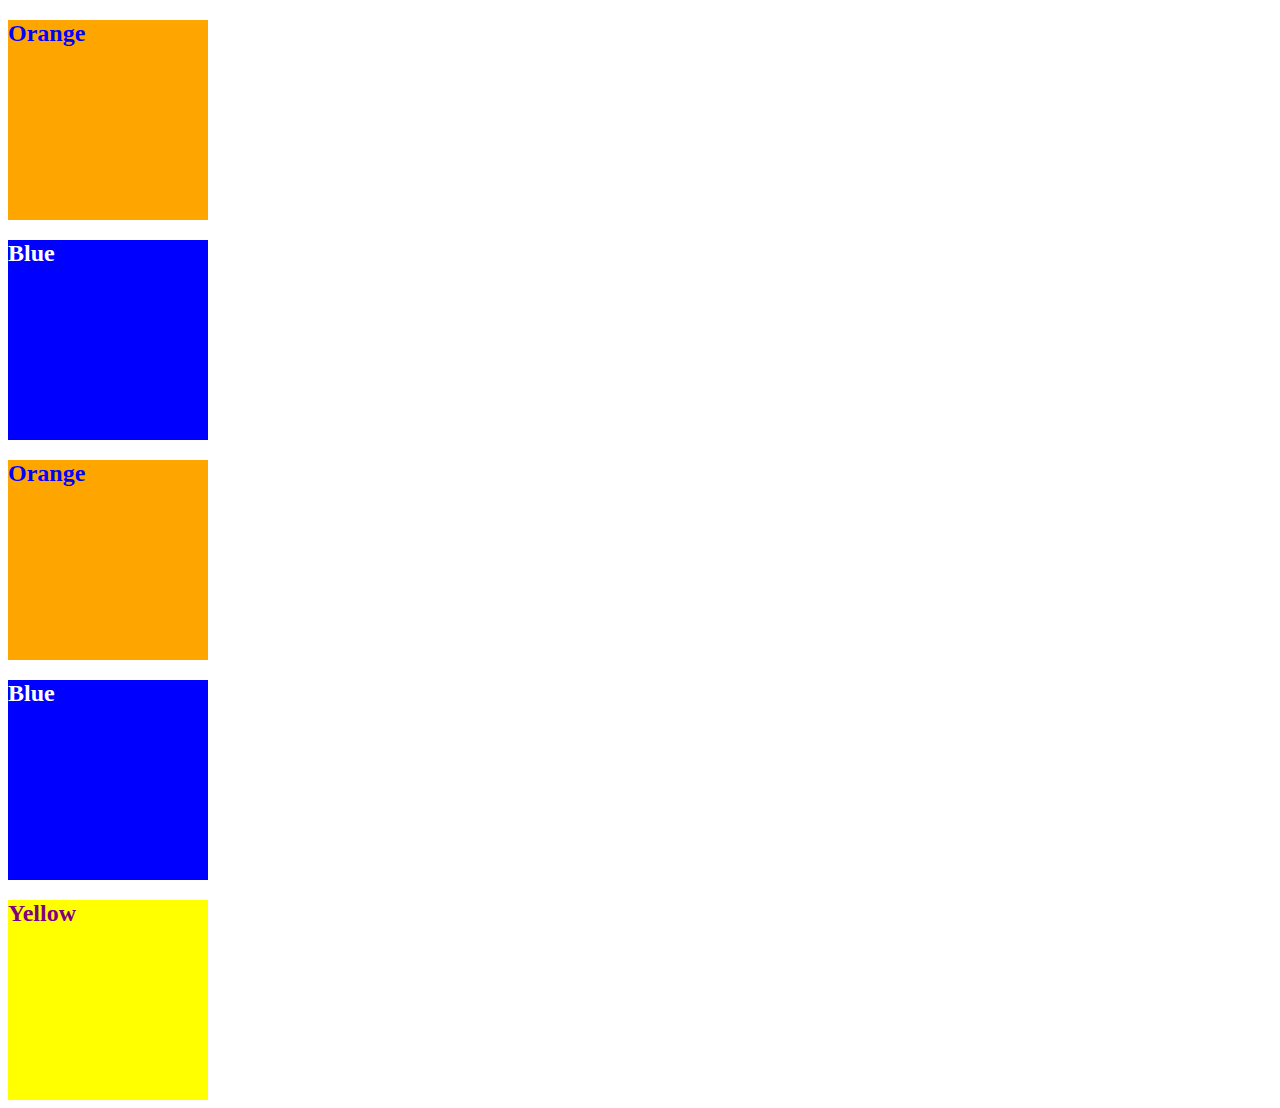
<file: JonathansClass/01-HTML-Git-CSS/09-Ins_CSS-color/index.html>
<!DOCTYPE html>
<html lang="en-US">
  <head>
    <meta charset="UTF-8">
    <meta name="viewport" content="width=device-width, initial-scale=1.0">
    <!-- The href attribute points to the relative path of the stylesheet-->
    <link rel="stylesheet" href="./assets/css/style.css">
    <title>Color</title>
  </head>

  <body>
    <!--Class attributes added for styling -->
    <section class="box box-orange">
      <h2>Orange</h2>
    </section>

    <section class="box box-blue">
      <h2>Blue</h2>
    </section>

    <section class="box box-orange">
      <h2>Orange</h2>
    </section>
   
    <section class="box box-blue">
      <h2>Blue</h2>
    </section>

    <!--id attribute added for styling-->
    <section class="box" id="box-yellow">
      <h2>Yellow</h2>
    </section>
  </body>

</html>
</file>
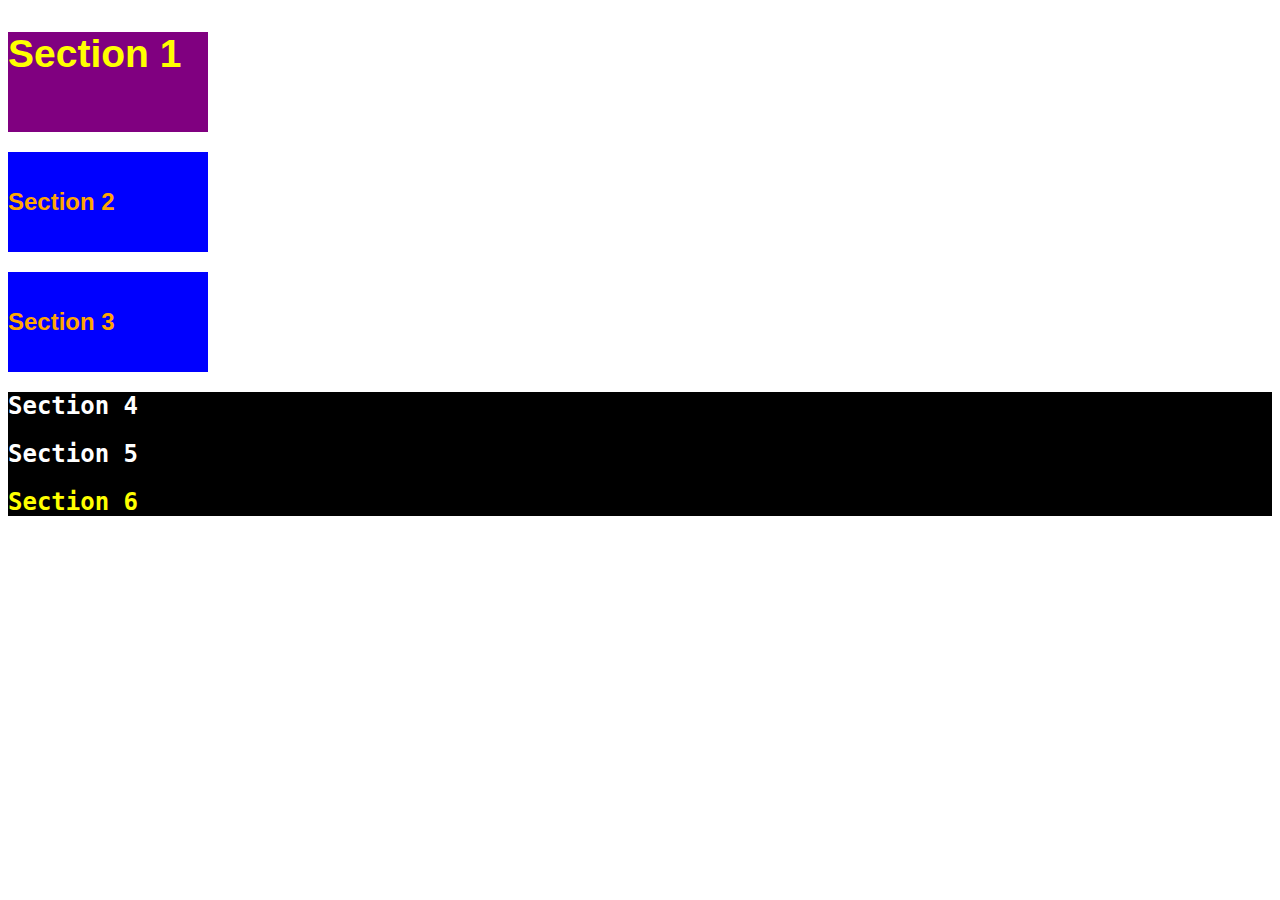
<file: JonathansClass/01-HTML-Git-CSS/11-Ins_CSS-units-font/index.html>
<!DOCTYPE html>
<html lang="en-us">

  <head>
    <meta charset="UTF-8">
    <title>Student Bio</title>
    <link rel="stylesheet" type="text/css" href="./assets/css/style.css">
  </head>

  <body>
    <section class="box" id="section-1">
      <h2>Section 1</h2>
    </section>

    <section class="box section-blue">
      <h2>Section 2</h2>
    </section>

    <section class="box section-blue">
      <h2>Section 3</h2>
    </section>

    <div class="container">
      <section>
        <h2>Section 4</h2>
      </section>
  
      <section>
        <h2>Section 5</h2>
      </section>
  
      <section id="section-6">
        <h2>Section 6</h2>
      </section>
    </div>
  </body>

</html>
</file>
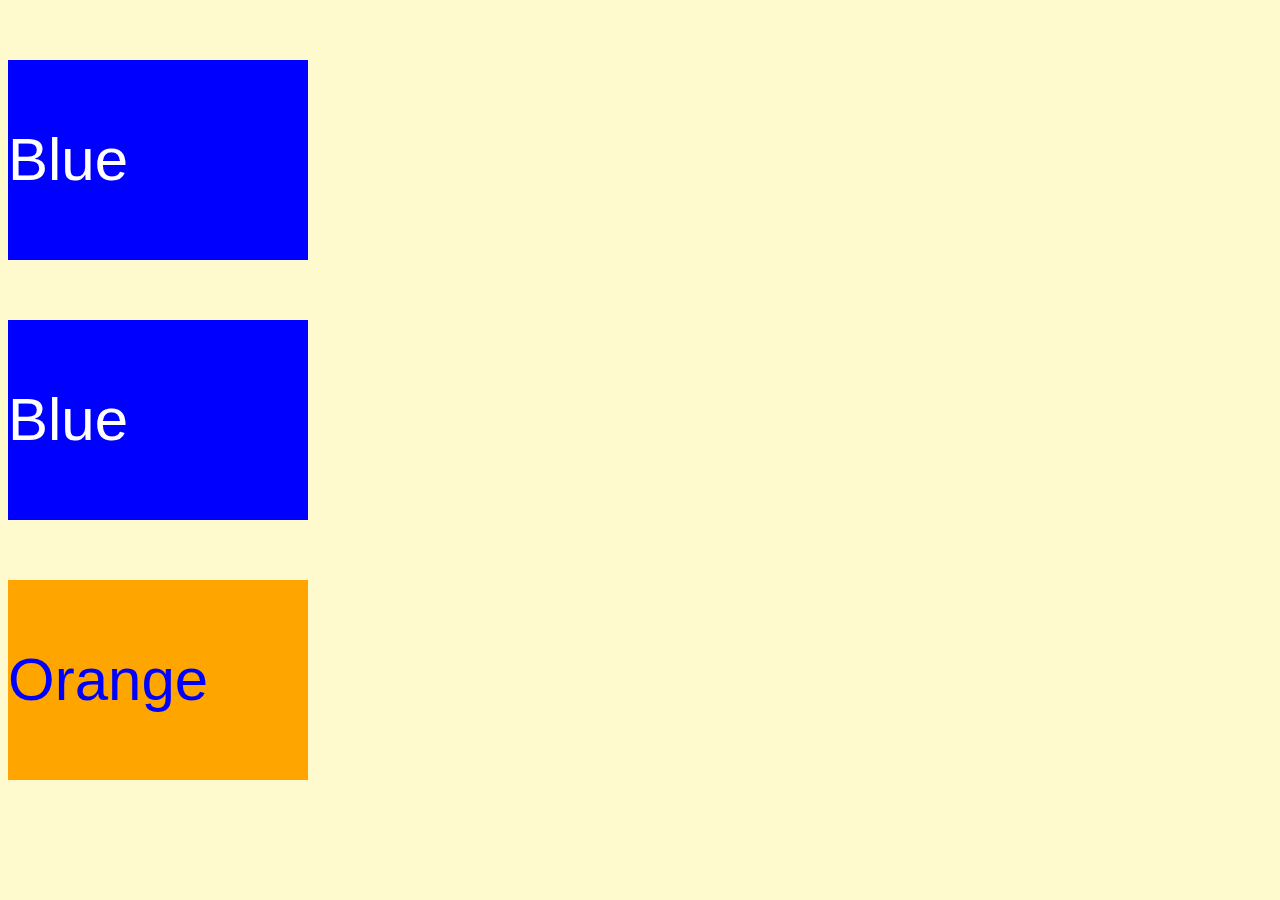
<file: JonathansClass/01-HTML-Git-CSS/13-Ins_CSS-selectors/index.html>
<!DOCTYPE html>
<html lang="en">
  <head>
    <meta charset="UTF-8">
    <meta name="viewport" content="width=device-width, initial-scale=1.0">
    <link rel="stylesheet" type="text/css" href="./assets/css/style.css">
    <title>Selectors</title>
  </head>

  <body>
    <section class="box-blue">
      <p>Blue</p>
    </section>

    <section class="box-blue">
      <p>Blue</p>
    </section>

    <section id="box-orange">
      <p>Orange</p>
    </section>
  </body>

</html>
</file>
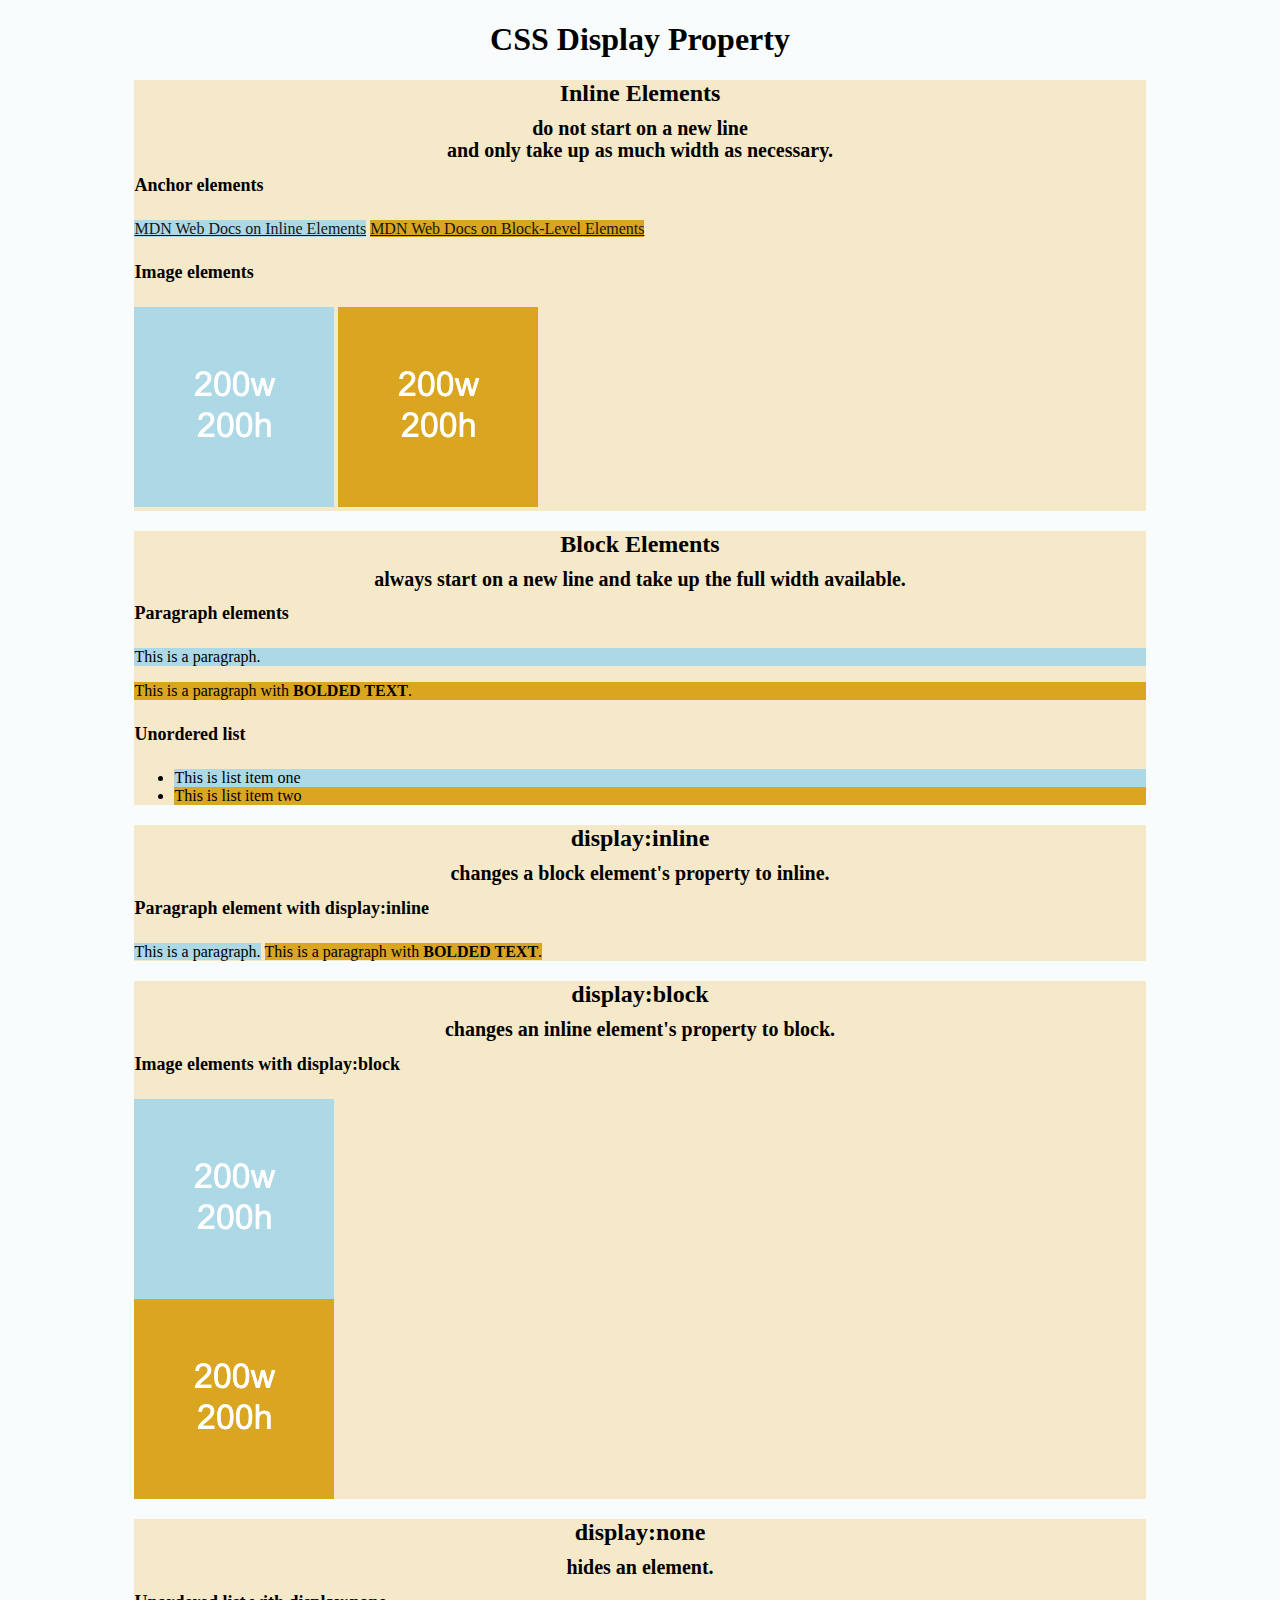
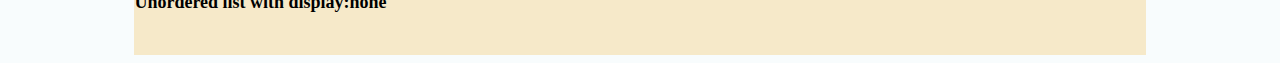
<file: JonathansClass/01-HTML-Git-CSS/15-Ins_HTML-display/index.html>
<!DOCTYPE html>
<html lang="en-US">

  <head>
    <meta charset="UTF-8">
    <title>HTML Display</title>
    <link rel="stylesheet" href="./assets/css/style.css">
  </head>

  <body>
    <header>
      <!-- Headers -->
      <h1>CSS Display Property</h1>
    </header>

    <section>
      <h2>Inline Elements</h2>
      <h3>do not start on a new line</h3>
      <h3>and only take up as much width as necessary.</h3>
      <!--Anchor elements <a> are inline elements-->
      <h4>Anchor elements</h4>
      <a class="first-element" href="https://developer.mozilla.org/en-US/docs/Web/HTML/Inline_elements">MDN Web Docs on Inline Elements</a>
      <a class="second-element" href="https://developer.mozilla.org/en-US/docs/Web/HTML/Block-level_elements">MDN Web Docs on Block-Level Elements</a>
      <!--Images <img> are inline elements-->
      <h4>Image elements</h4>
      <img class="first-element" src="./assets/images/image-1.png" alt="box with text reading 200w 200h"/>
      <img class="second-element" src="./assets/images/image-2.png" alt="box with text reading 200w 200h"/>
    </section>

    <section>
      <h2>Block Elements</h2>
      <h3>always start on a new line and take up the full width available.</h3>
      <!--Paragraph <p> elements are block elements-->
      <h4>Paragraph elements</h4>
      <p class="first-element">This is a paragraph.</p>
      <p class="second-element">This is a paragraph with <strong>BOLDED TEXT</strong>.</p>
       <!--Unordered lists are block elements-->
      <h4>Unordered list</h4>
      <ul>
        <li class="first-element" >This is list item one</li>
        <li class="second-element" >This is list item two</li>
      </ul>
    </section>

    <section>
      <h2>display:inline</h2>
      <h3>changes a block element's property to inline.</h3>
      <h4>Paragraph element with display:inline</h4>
      <p class="first-element display-inline">This is a paragraph.</p>
      <p class="second-element display-inline">This is a paragraph with <strong>BOLDED TEXT</strong>.</p>
    </section>

    <section>
      <h2>display:block</h2>
      <h3>changes an inline element's property to block.</h3>
      <h4>Image elements with display:block</h4>
      <img class="first-element display-block" src="./assets/images/image-1.png" alt="box with height and width text"/>
      <img class="second-element display-block" src="./assets/images/image-2.png" alt="box with height and width text"/>  
    </section>

    <section>
      <h2>display:none</h2>
      <h3>hides an element.</h3>
      <h4>Unordered list with display:none</h4>
      <ul class="display-none">
        <li>This is list item one</li>
        <li>This is list item two</li>
      </ul>
      <br>
    </section>

  </body>

</html>
</file>
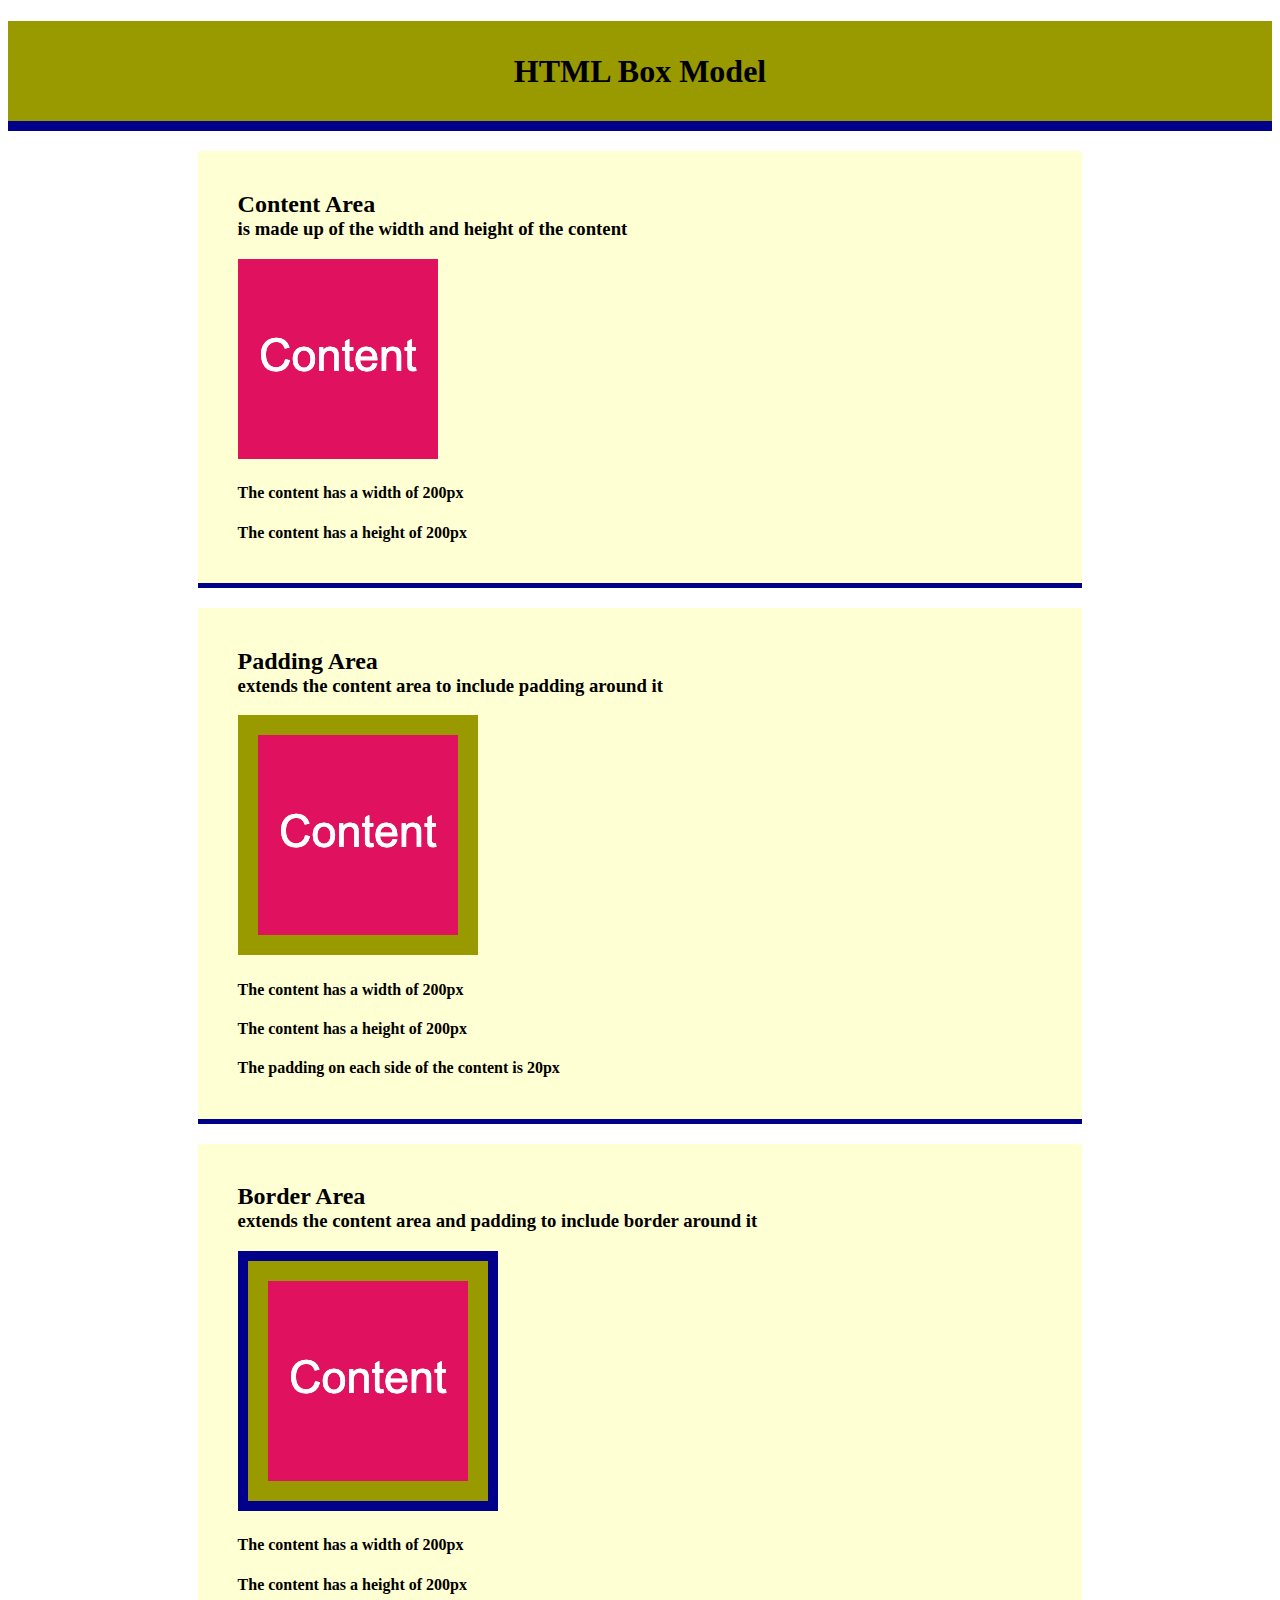
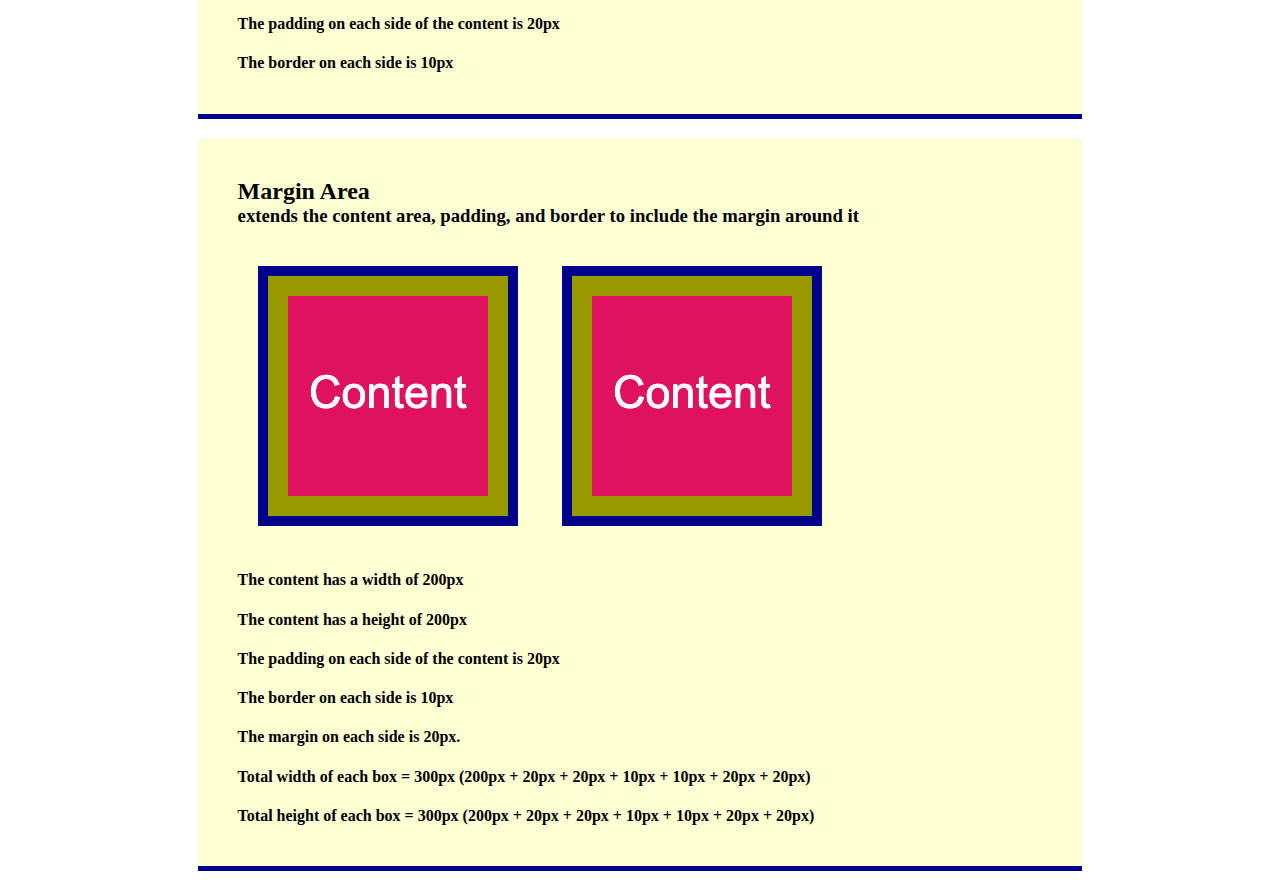
<file: JonathansClass/01-HTML-Git-CSS/17-Ins_CSS-box-model/index.html>
<!DOCTYPE html>
<html lang="en-US">

  <head>
    <meta charset="UTF-8">
    <title>CSS Box Model</title>
    <link rel="stylesheet" href="./assets/css/style.css">
  </head>

  <body>
    <header>
      <h1>HTML Box Model</h1>
    </header>
    
    <section>
      <div class="example-box">
        <h2>Content Area</h2>
        <h3>is made up of the width and height of the content</h3>
        <img src="./assets/images/image-1.png" alt="box with number 1"/>
        <h4>The content has a width of 200px</h4>
        <h4>The content has a height of 200px</h4>
      </div>
    </section>

    <section>
      <div class="example-box">
        <h2>Padding Area</h2>
        <h3>extends the content area to include padding around it</h3>
        <img class="image-padding" src="./assets/images/image-1.png" alt="box with number 1"/>
        <h4>The content has a width of 200px</h4>
        <h4>The content has a height of 200px</h4>
        <h4>The padding on each side of the content is 20px</h4>
      </div>
    </section>

    <section>
      <div class="example-box">
        <h2>Border Area</h2>
        <h3>extends the content area and padding to include border around it</h3>
        <img class="image-padding image-border" src="./assets/images/image-1.png" alt="box with number 1"/>
        <h4>The content has a width of 200px</h4>
        <h4>The content has a height of 200px</h4>
        <h4>The padding on each side of the content is 20px</h4>
        <h4>The border on each side is 10px</h4>
      </div>
    </section>

    <section>
      <div class="example-box">
        <h2>Margin Area</h2>
        <h3>extends the content area, padding, and border to include the margin around it</h3>
        <img class="image-padding image-border image-margin" src="./assets/images/image-1.png" alt="box with number 1"/>
        <img class="image-padding image-border image-margin" src="./assets/images/image-1.png" alt="box with number 1"/>
        <h4>The content has a width of 200px</h4>
        <h4>The content has a height of 200px</h4>
        <h4>The padding on each side of the content is 20px</h4>
        <h4>The border on each side is 10px</h4>
        <h4>The margin on each side is 20px.</h4>
        <h4>Total width of each box = 300px (200px + 20px + 20px + 10px + 10px + 20px + 20px)</h4>
        <h4>Total height of each box = 300px (200px + 20px + 20px + 10px + 10px + 20px + 20px)</h4>
      </div>
    </section>
      
  </body>

</html>
</file>
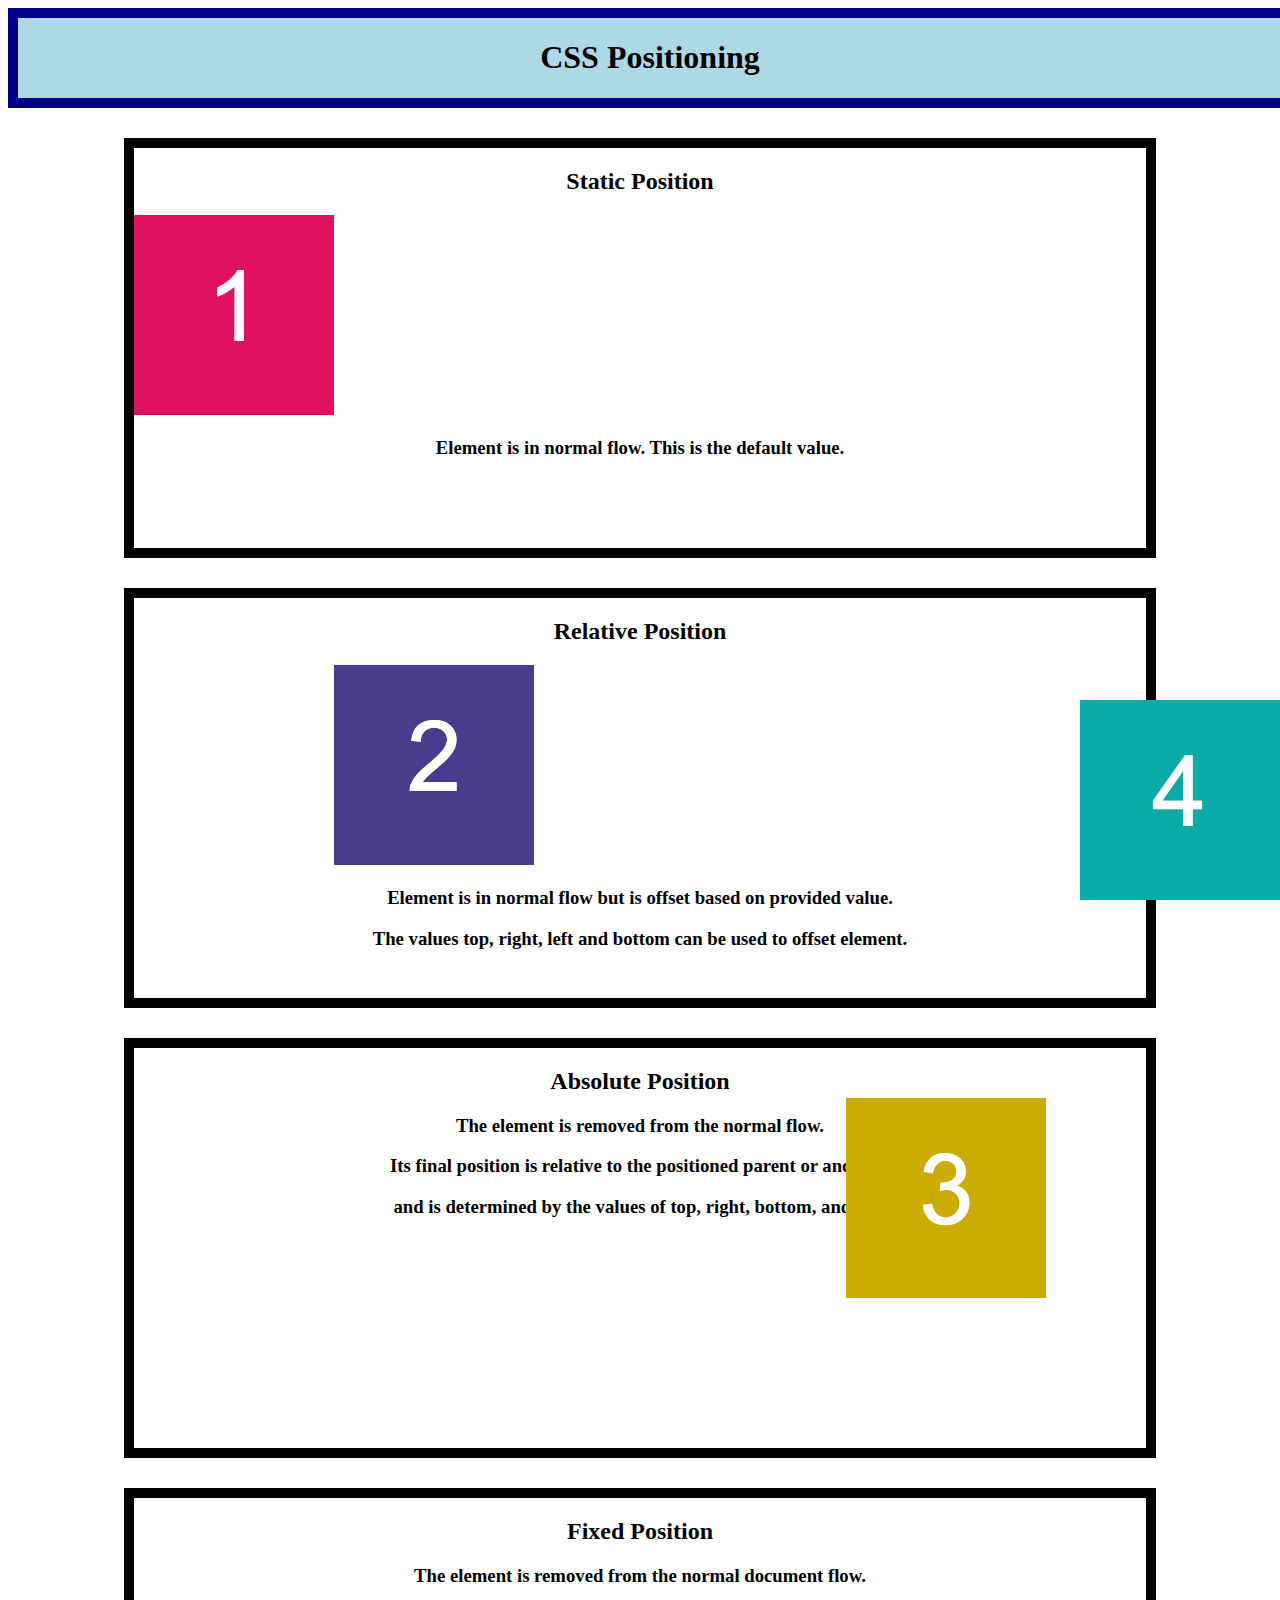
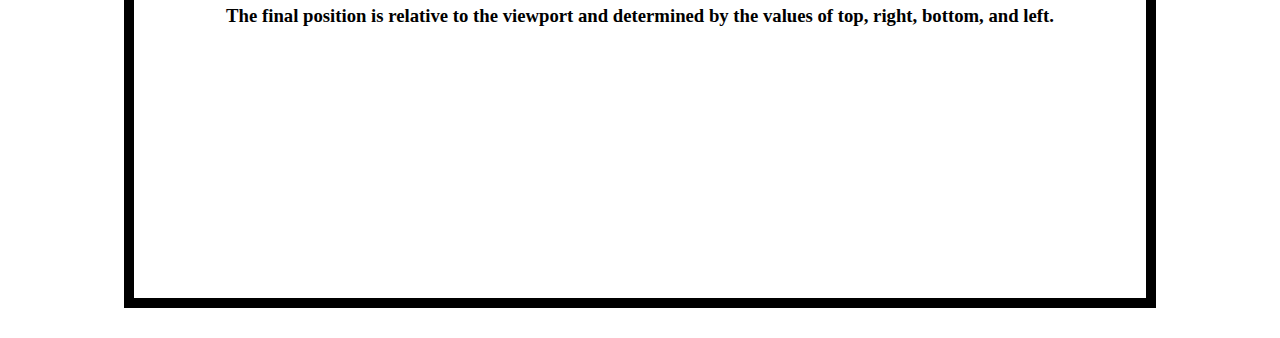
<file: JonathansClass/01-HTML-Git-CSS/19-Ins_CSS-positioning/index.html>
<!DOCTYPE html>
<html lang="en-US">
  <head>
    <meta charset="UTF-8">
    <meta name="viewport" content="width=device-width, initial-scale=1.0">
    <link rel="stylesheet" href="./assets/css/style.css">
    <title>CSS Positioning</title>
  </head>

  <body>
    <header>
      <h1>CSS Positioning</h1>
    </header>

    <section>
      <h2>Static Position</h2>
      <img src="./assets/images/image-1.png" alt="box with number 1"/>
      <h3>Element is in normal flow. This is the default value.</h3>
    </section>

    <section>
      <h2>Relative Position</h2>
      <img id="relative-box" src="./assets/images/image-2.png" alt="box with number 2"/>
      <h3>Element is in normal flow but is offset based on provided value.</h3>
      <h3>The values top, right, left and bottom can be used to offset element.</h3>
    </section>

    <section id="absolute-section">
      <h2>Absolute Position</h2>
      <img id="absolute-box" src="./assets/images/image-3.png" alt="box with number 3"/>
      <h3>The element is removed from the normal flow.</h3>
      <h3>Its final position is relative to the positioned parent or ancestor</h3>
      <h3>and is determined by the values of top, right, bottom, and left.</h3>
    </section>

    <section>
      <h2>Fixed Position</h2>
      <img id="fixed-box" src="./assets/images/image-4.png" alt="box with number 4">
      <h3>The element is removed from the normal document flow.</h3>
      <h3>The final position is relative to the viewport and determined by the values of top, right, bottom, and left. </h3>
    </section>
  </body>

</html>
</file>
<file: JonathansClass/01-HTML-Git-CSS/09-Ins_CSS-color/assets/css/style.css>
.box {
  /*Sets the height and width of the section */
  width: 200px;
  height: 200px
}

.box-blue {
  /* Sets font color */
  color: white;
  /* Sets background color */
  background-color: #0000ff;
}

.box-orange {
  /* Uses hex codes to define color */
  color: #0000ff;
  background-color: #ffa500;
}

#box-yellow {
  /* Uses predefined colors to define color */
  color: purple;
  background-color: yellow;
};
</file>
<file: JonathansClass/01-HTML-Git-CSS/11-Ins_CSS-units-font/assets/css/style.css>
.box {
  width: 200px;
  height: 100px;
  /* Font-family property specifies a list of fonts to be used in order of priority */
  font-family: "Comic Sans MS", cursive, sans-serif;
}

.section-blue {
  /* Line-height property sets the distance between lines of text */
  line-height: 100px;
  color: #ffa500;
  background-color: #0000FF;
}
  
.container {
  font-family: "Lucida Console", Monaco, monospace;
  color: white;
  background-color: black;
}

#section-1 {
  /* Font-size property sets the size of a font */
  font-size: 26px;
  color: #ffff00;
  background-color: #800080;
}

#section-6 {
  color: #ffff00;
}
</file>
<file: JonathansClass/01-HTML-Git-CSS/13-Ins_CSS-selectors/assets/css/style.css>
/* Universal Selector */
* {
  font-family: "Lucida Sans Unicode", "Lucida Grande", sans-serif;
}

/* Element Selectors select all of that element type */
body {
  background-color: lemonchiffon;
}

section {
  height: 200px;
  width: 300px;
}

p {
  font-size: 60px;
  line-height: 200px;
}

/* Class Selectors select all elements with that class */
.box-blue {
  color: white;
  background-color: blue;
}

/* Id Selectors are unique a unique id to identify an element */
#box-orange {
  color: blue;
  background-color: orange;
}
</file>
<file: JonathansClass/01-HTML-Git-CSS/15-Ins_HTML-display/assets/css/style.css>
body {
  background-color: #f8fcfd;
}

h1,
h2,
h3 {
  text-align: center;
}

h3 {
  font-size: 20px;
  line-height: 2px;
}

h4 {
  font-size: 18px;
}

a {
  font-size: 16px;
  color: #181510;
}

section {
  margin: 0 auto;
  width: 80%;
  background-color: #f6e9c9;
}

.first-element {
  background-color: lightblue;
}

.second-element {
  background-color: goldenrod;
}

/* Sets display of all elements with class selector to block */
.display-block {
  display: block;
}

/* Sets display of all elements with class selector to inline */
.display-inline {
  display: inline;
}

/* Sets display of all elements with class selector to inline */
.display-none {
  display: none;
}
</file>
<file: JonathansClass/01-HTML-Git-CSS/17-Ins_CSS-box-model/assets/css/style.css>
header {
  height: 100px;
  width: 100%;
  /* Sets border to bottom only */
  border-bottom: 10px solid darkblue;
  background-color: #999900;
}

section {
  width: 70%;
  /* Sets top and bottom margin to 20px. Auto will center element */
  margin: 20px auto;
  border-bottom: 5px solid darkblue;
  background-color: #ffffd4;
}

h1 {
  text-align: center;
  line-height: 100px;
}

h2 {
  /* Sets bottom margin to 0 */
  margin-bottom: 0;
}

h3 {
  /* Sets top margin to 0 */
  margin-top: 0;
}

.example-box {
  /* Shortcut method sets top and bottom padding to 20px and left and right to 40px */
  padding: 20px 40px;
}

.image-padding {
  /* Sets padding on all sides to 20px */
  padding: 20px;
  background-color: #999900;
}

.image-border {
  /* Sets border on all sides */
  border: 10px solid darkblue;
}

.image-margin {
  /* Sets all sides to 20px */
  margin: 20px;
}
</file>
<file: JonathansClass/01-HTML-Git-CSS/19-Ins_CSS-positioning/assets/css/style.css>
h1,
h2,
h3 {
  text-align: center;
}

header {
  width: 100%;
  border: 10px solid darkblue;
  background-color: lightblue;
}

section {
  height: 400px;
  width: 80%;
  margin: 30px auto;
  border: 10px solid black;
}

/* Relative positioning */
#relative-box {
  position: relative;
  left: 200px;
}

/* Absolute positioning */
#absolute-section {
  position: relative;
}

#absolute-box {
  position: absolute;
  top: 50px;
  right: 100px;
}

/* Fixed positioning */
#fixed-box {
  position: fixed;
  bottom: 0;
  right: 0;
}
</file>
